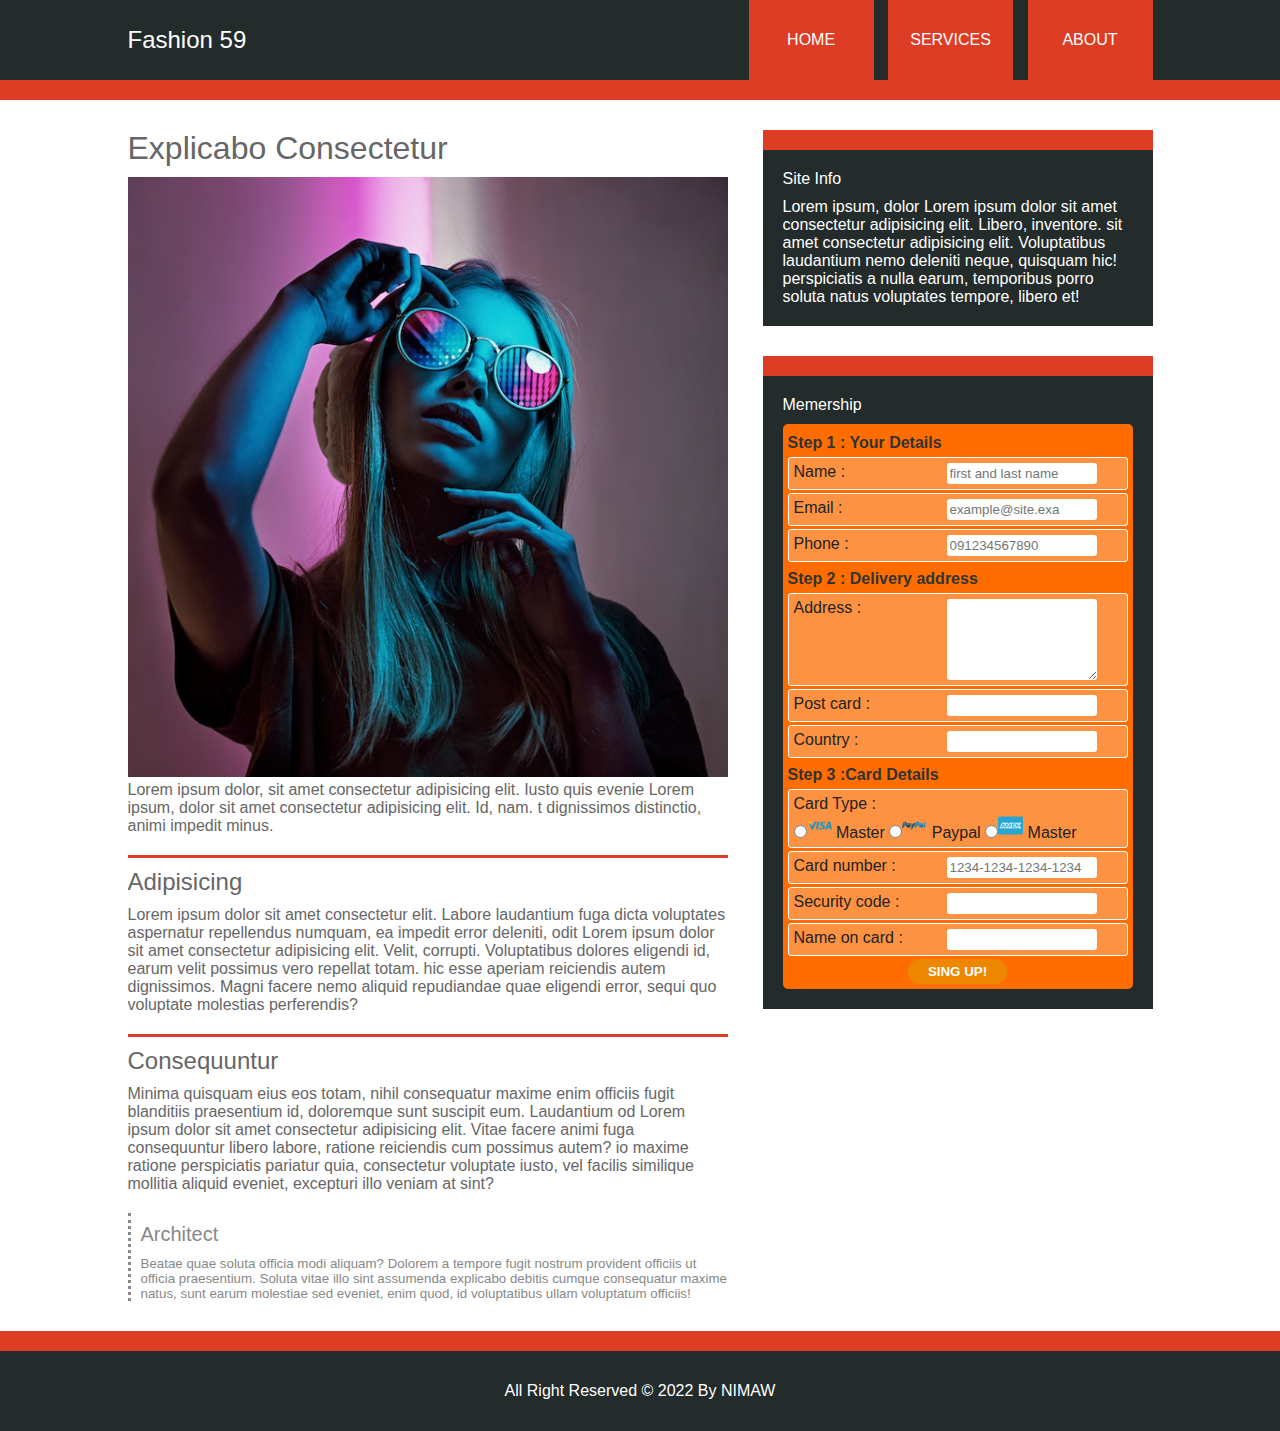
<file: index.html>
<!DOCTYPE html>
<html lang="en">
<head>
    <meta charset="UTF-8">
    <meta http-equiv="X-UA-Compatible" content="IE=edge">
    <meta name="viewport" content="width=device-width, initial-scale=1.0">
    <title>Fashion 59</title>
    <link rel="stylesheet" href="/css/main.css">
    <link rel="stylesheet" href="/css/form.css">
</head>
<body>
    <header>
        <div class="container">
            <h2>Fashion 59</h2>
            <nav>
                <ul>
                    <li><a href="#">Home</a></li>
                    <li><a href="#">Services</a></li>
                    <li><a href="#">About</a></li>
                </ul>
            </nav>
        </div>

    </header>
    <main class="container">
        <section>
            <h1>Explicabo Consectetur</h1>
            <figure>
                <img src="/pictures/fashion 1.jpg" alt="fashion" width="600">
                <figcaption>
                    Lorem ipsum dolor, sit amet consectetur adipisicing elit. Iusto quis evenie Lorem ipsum, dolor sit amet consectetur adipisicing elit. Id, nam. t dignissimos distinctio, animi impedit minus.
                </figcaption>
            </figure>
            <h2>Adipisicing</h2>
            <p>
                Lorem ipsum dolor sit amet consectetur  elit. Labore laudantium fuga dicta voluptates aspernatur repellendus numquam, ea impedit error deleniti, odit Lorem ipsum dolor sit amet consectetur adipisicing elit. Velit, corrupti. Voluptatibus dolores eligendi id, earum velit possimus vero repellat totam. hic esse aperiam reiciendis autem dignissimos. Magni facere nemo aliquid repudiandae quae eligendi error, sequi quo voluptate molestias perferendis?
            </p>
            <h2>Consequuntur</h2>
            <p>
                Minima quisquam eius  eos totam, nihil consequatur maxime enim officiis fugit blanditiis praesentium id, doloremque sunt suscipit eum. Laudantium od Lorem ipsum dolor sit amet consectetur adipisicing elit. Vitae facere animi fuga consequuntur libero labore, ratione reiciendis cum possimus autem? io maxime ratione perspiciatis pariatur quia, consectetur voluptate iusto, vel facilis similique mollitia aliquid eveniet, excepturi illo veniam at sint?
            </p>
            
            <article>
                <h2>Architect</h2>
                <p>
                Beatae quae soluta officia modi aliquam? Dolorem a tempore fugit nostrum provident officiis ut officia praesentium. Soluta vitae  illo sint assumenda explicabo debitis cumque consequatur maxime natus, sunt earum molestiae sed eveniet, enim quod, id voluptatibus ullam voluptatum officiis!
                </p>   
            </article>
        </section>
        <aside>
            <h4>Site Info</h4>
            <p> 
                Lorem ipsum, dolor Lorem ipsum dolor sit amet consectetur adipisicing elit. Libero, inventore. sit amet consectetur adipisicing elit. Voluptatibus laudantium nemo  deleniti neque, quisquam hic!  perspiciatis a nulla earum, temporibus porro soluta natus voluptates tempore, libero et!
            </p>
        </aside>
        <aside>
            <h4>Memership</h4>
            <p>
                <form action="">
                    <form action="">
                        <fieldset>
                            <legend>Step 1 : Your Details</legend>
                            <label>Name : <input type="text" id="fn" placeholder="first and last name" required></label>
                            <label>Email : <input type="email" id="em" placeholder="example@site.exa"></label>
                            <label>Phone : <input type="text" id="tel" placeholder="091234567890" const packageName = require('packageName'); ></label>
                        </fieldset>
                        <fieldset>
                            <legend>Step 2 : Delivery address</legend>
                            <label>Address : 
                                <textarea name="add" id="add" cols="20" rows="5"></textarea>
                            </label>
                            <label>Post card : <input type="text" id="em"></label>
                            <label>Country : <input type="text" id="tel"></label>
                        </fieldset>
                        <fieldset>
                            <legend>Step 3 :Card Details</legend>
                            <label>Card Type : <br>
                                <input type="radio" name="ctype" value="mc" class="cardD"><img src="/icons/visa2.png" width="25px"> Master
                                <input type="radio" name="ctype" value="pc" class="cardD"><img src="/icons/paypal.png" width="25px"> Paypal
                                <input type="radio" name="ctype" value="amex" class="cardD"><img src="/icons/amex.png" width="25px"> Master
                            </label>
                            <label>Card number : <input type="email" placeholder="1234-1234-1234-1234" required></label>
                            <label>Security code : <input type="text" required></label>
                            <label>Name on card : <input type="text" required></label>
                        </fieldset>
                        
                        <input type="submit" id="submit" value="SING UP!">
                    </form>
                </form>
            </p>
        </aside>
    </main>
    <footer>
         All Right Reserved &copy; 2022 By NIMAW
    </footer>
    
</body>
</html>
</file>
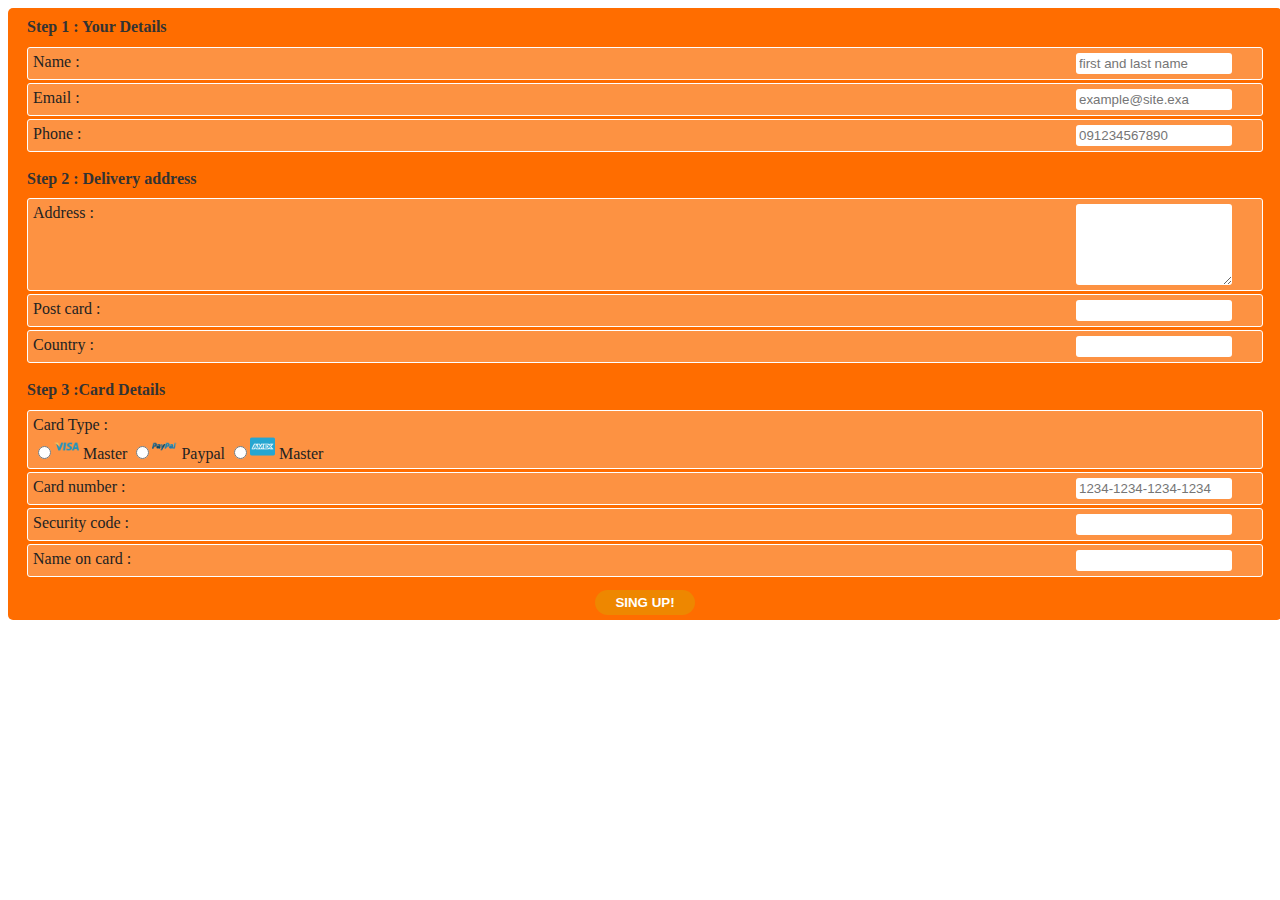
<file: form.html>
<!DOCTYPE html>
<html lang="en">
<head>
    <meta charset="UTF-8">
    <meta http-equiv="X-UA-Compatible" content="IE=edge">
    <meta name="viewport" content="width=device-width, initial-scale=1.0">
    <title>Form Fashin 59</title>
    <link rel="stylesheet" href="css/form.css">
</head>
<body>
    <form action="">
        <fieldset>
            <legend>Step 1 : Your Details</legend>
            <label>Name : <input type="text" id="fn" placeholder="first and last name" required></label>
            <label>Email : <input type="email" id="em" placeholder="example@site.exa"></label>
            <label>Phone : <input type="text" id="tel" placeholder="091234567890" const packageName = require('packageName'); ></label>
        </fieldset>
        <fieldset>
            <legend>Step 2 : Delivery address</legend>
            <label>Address : 
                <textarea name="add" id="add" cols="20" rows="5"></textarea>
            </label>
            <label>Post card : <input type="text" id="em"></label>
            <label>Country : <input type="text" id="tel"></label>
        </fieldset>
        <fieldset>
            <legend>Step 3 :Card Details</legend>
            <label>Card Type : <br>
                <input type="radio" name="ctype" value="mc" class="cardD"><img src="/icons/visa2.png" width="25px"> Master
                <input type="radio" name="ctype" value="pc" class="cardD"><img src="/icons/paypal.png" width="25px"> Paypal
                <input type="radio" name="ctype" value="amex" class="cardD"><img src="/icons/amex.png" width="25px"> Master
            </label>
            <label>Card number : <input type="email" placeholder="1234-1234-1234-1234" required></label>
            <label>Security code : <input type="text" required></label>
            <label>Name on card : <input type="text" required></label>
        </fieldset>
        
        <input type="submit" id="submit" value="SING UP!">
    </form>
</body>
</html>
</file>
<file: css/form.css>
form{
    background-color: #ff6d00;
    padding: 5px;
    width: 100%;
    border-radius: 5px;
}
fieldset{
    border: none;
}
fieldset legend{
    font-weight: bold;
    color: #333;
    padding: 5px 0;
}
label{
    display: block;
    background-color: #f7f7f744;
    border: 1px solid #fff;
    margin-bottom: 3px;
    border-radius: 3px;
    overflow: auto;
    padding:5px 30px 5px 5px;
    color: #222;
}
label input, label textarea{
    border: none;
    border-radius: 3px;
    padding: 3px;
    float: right;
    width: 150px!important;
}
label input.cardD{
    float: none;
    width: 13px!important;
}
input#submit{
    background-color: #ee8700;
    color: #fff;
    font-weight: bold;
    padding: 5px 20px;
    border: none;
    border-radius: 20px;
    display: block;
    margin: 0 auto;
}
input#submit:hover{
    cursor: pointer;
    background-color: #ffab41;
}
</file>
<file: css/main.css>
/* #dc3d24
#232b2b */

/* Resetter */
*{
    margin: 0;
    padding: 0;
    box-sizing: border-box;
    text-decoration: none;
    font-family: calibri, sans-serif;
}

/* general style */
.container {
    width: 1025px;
    margin: 0 auto;

}
h1,h2,h3,h4{
    font-weight: 100;
}
p{
    line-height: 1.5 em;
}

/* page style */

header{
    background-color: #232b2b;
    border-bottom: 20px solid #dc3d24;
    height: 100px;
    color: #fff;
}
    header h2{
        float: left;
        line-height: 80px;
    }
    header nav{
        float: right;
    }
    header nav ul li{
        list-style-type: none;
        display: inline-block;
        width: 125px;
        height: 100px;
        line-height: 80px;
        margin-left: 10px;
        background-color: #dc3d24;
        text-align: center;
        border-bottom: 20px solid #dc3d24;
    }
        header nav ul li:hover{
            background-color: #c53620;
            border-bottom: 20px solid #d45744;
            font-weight: bold;
        }
    header nav ul li a{
        color: #fff;
        text-transform: uppercase;
        display: block;
    }

main{
    overflow: auto;
    padding: 30px 0;
}
    main section{
        width: 600px;
        float: left;
        color: #666;
    }
        main section h1{
            margin-bottom:10px;
        }
        main section h2{
            border-top: 3px solid #dc3d24;
            margin-top: 20px;
            padding: 10px 0;
        }
        main section article{
            font-size: smaller;
            border-left: 3px dotted #888;
            color: #888;
            padding-left: 10px;
        }
            main section article h2{
                border-top: none;
            }
    main aside{
        background-color: #232b2b;
        border-top: 20px solid #dc3d24;
        color: #fff;
        width: 390px;
        float: right;
        padding: 20px;
        margin-bottom: 30px;
    }
        main aside h4{
            margin-bottom: 10px;
        }
footer{
    border-top: 20px solid #dc3d24;
    background-color: #232b2b;
    text-align: center;
    height: 100px;
    line-height: 80px;
    color: #fff;
}
</file>
